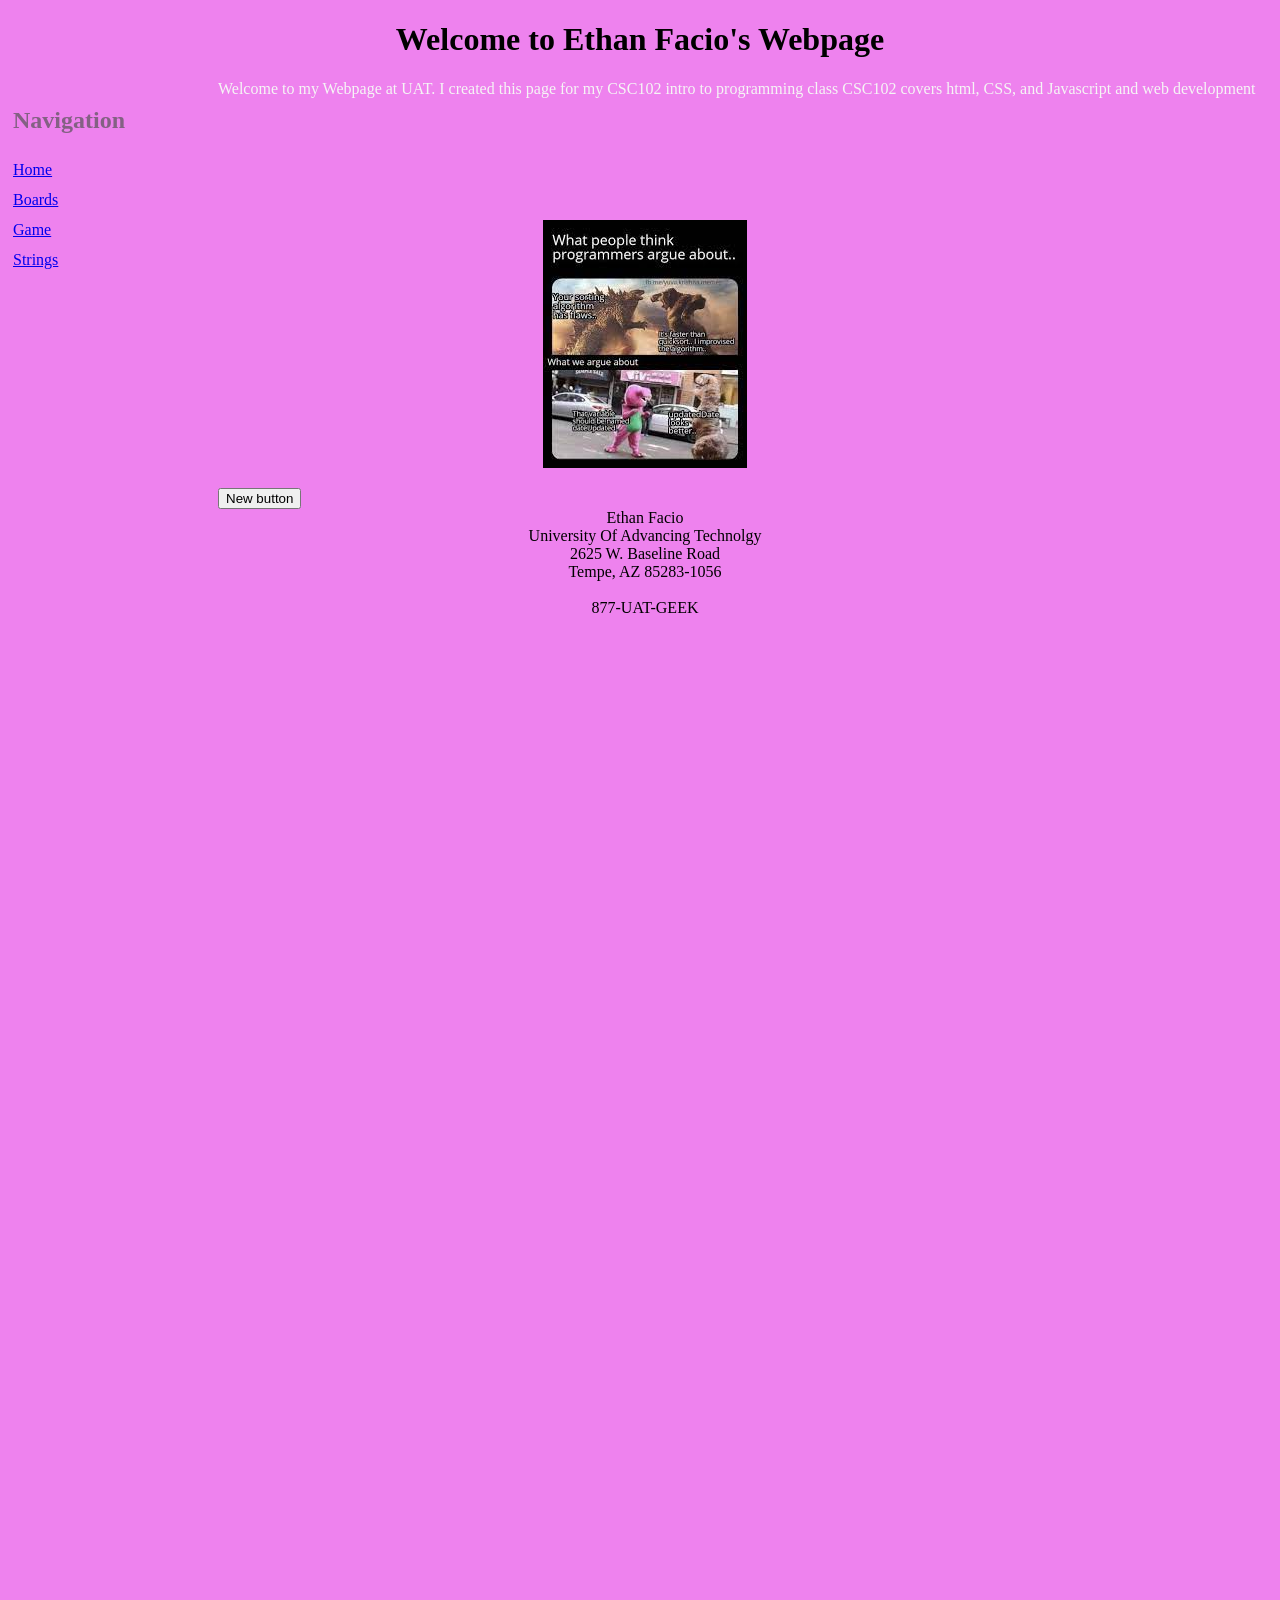
<file: index.html>
<!DOCTYPE html>
<!--Webpage for CSC102 Fa 2023
    Week1
Wriiten by: Ethan Facio
ethfacio@uat.edu
11Sep2023
-->
<html lang="en">

<head>
    <meta charset="UTF-8">
    <meta name="viewport" content="width=device-width, initial-scale=1.0">
    <title>Ethan Facio's Webpage</title>
    <script src="EventDriven.js"></script>
    <link rel="stylesheet" href="Styleindex.css">

</head>

<body>
    <header style="text-align: center;">
        <h1>
            Welcome to Ethan Facio's Webpage
        </h1>
    </header>
    <nav>
     <h2>
        Navigation
     </h2>
     <a href="./index.html">
        Home
     </a><br>
     <a href="./Boards.html">
        Boards 
     </a><br>
     <a href="./game.html">
        Game
     </a><br>
     <a href="./strings.html">
        Strings
     </a><br>
    </nav>
    <p>
        Welcome to my Webpage at UAT. I created this page for my CSC102 intro to programming class
        CSC102 covers html, CSS, and Javascript and web development
    </p>
    <br>
    <br>
    <br>
    <br>
    <br>
    <p id="memeParagraph">
        <center>
            <img id="memeImage" src="download.jpg">
        </center>
           
        
    </p>
    <!--A button input and adding an onclick to add more buttons-->
    <input type="button", value="New button", onclick="addButtons()">
    <footer style="text-align: center;">
     Ethan Facio<br>
     University Of Advancing Technolgy<br>
     2625 W. Baseline Road<br>
     Tempe, AZ 85283-1056<br>
     <br>
     877-UAT-GEEK<br>
    </footer>
</body>
</html>
</file>
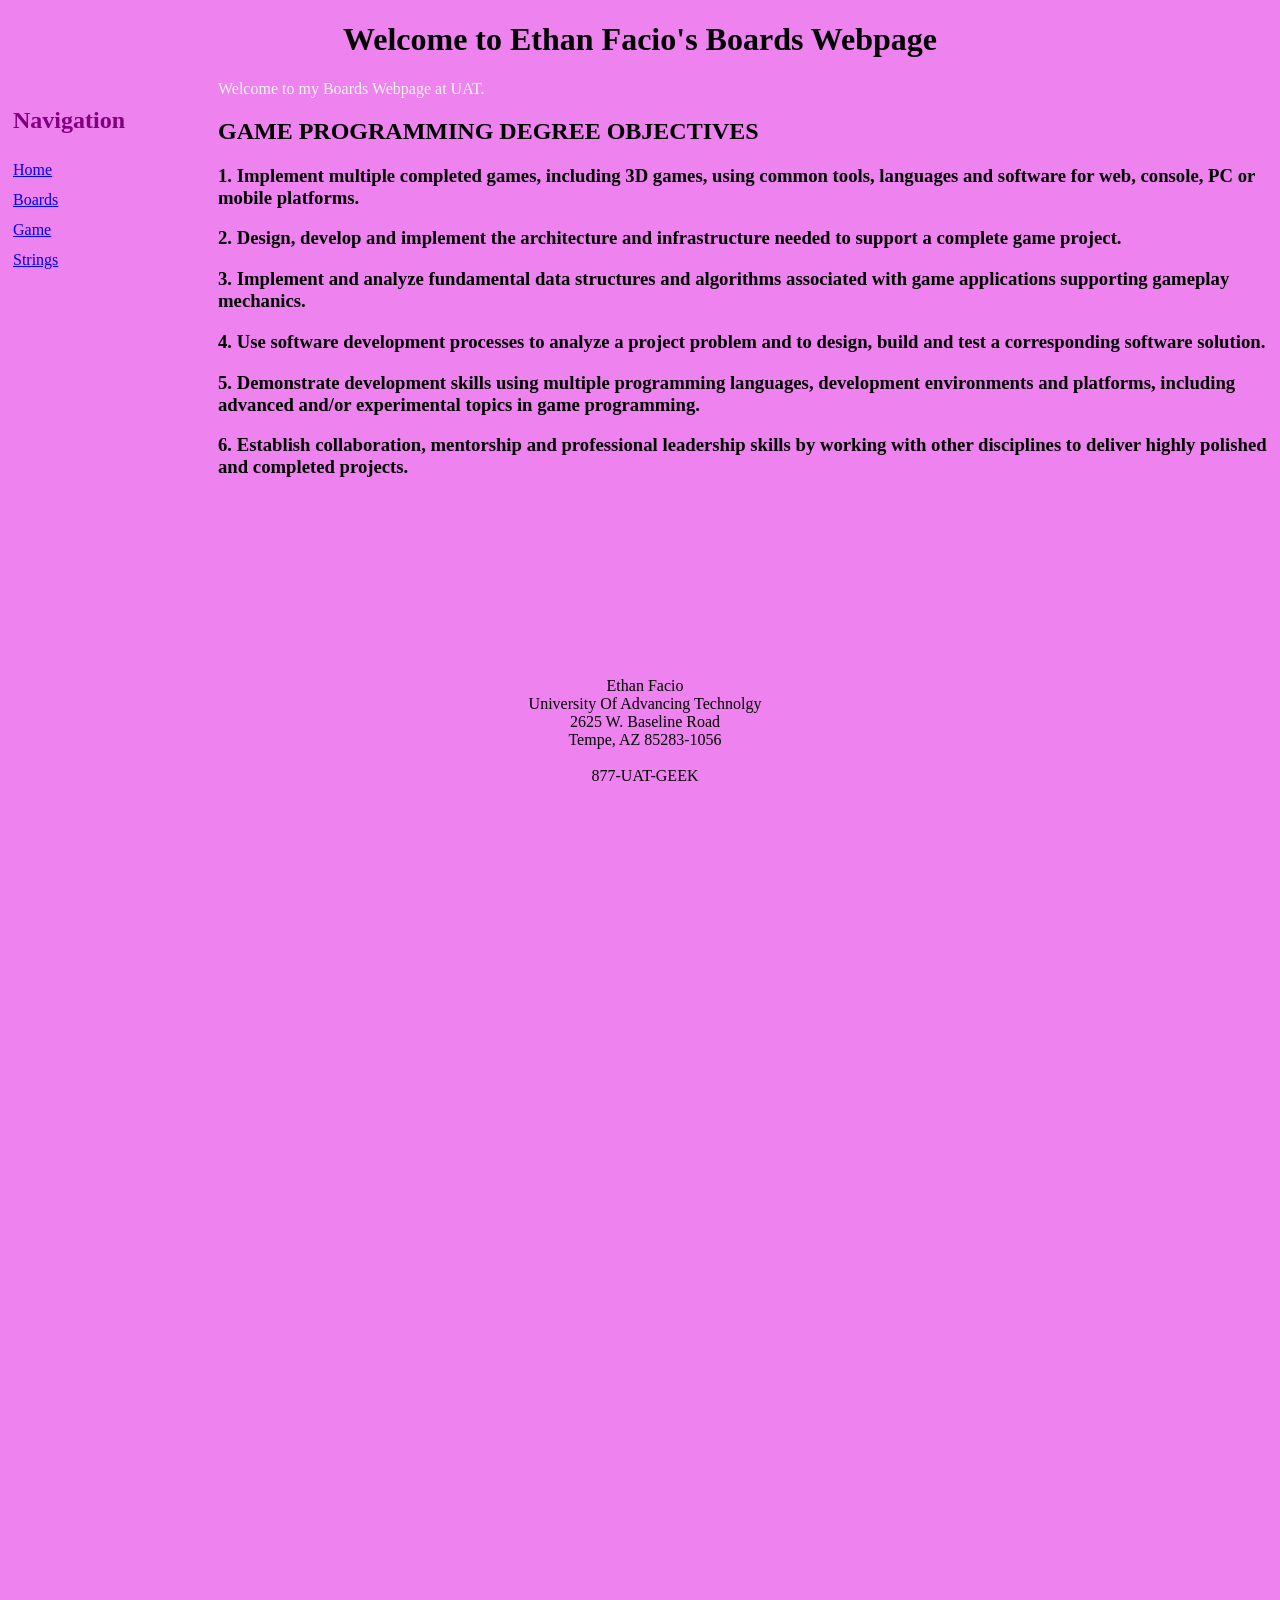
<file: Boards.html>
<!DOCTYPE html>
<!--Boards Webpage for CSC102 Fa 2023
Week1
Wriiten by: Ethan Facio
ethfacio@uat.edu
11Sep2023
-->
<html lang="en">
<head>
    <meta charset="UTF-8">
    <meta name="viewport" content="width=device-width, initial-scale=1.0">
    <title>Ethan Facio's --Boards Webpage</title>
    <link rel="stylesheet" href="StyleBoards.css">
</head>
<body>
    <header style="text-align: center;">
    <h1>
        Welcome to Ethan Facio's Boards Webpage 
    </h1>
    </header>
    <nav>
        <h2>
           Navigation
        </h2>
        <a href="./index.html">
           Home
        </a><br>
        <a href="./Boards.html">
           Boards 
        </a><br>
        <a href="./game.html">
            Game
         </a><br>
         <a href="./strings.html">
            Strings
         </a><br>
       </nav>
    <p>
        Welcome to my Boards Webpage at UAT. 
    </p>
   <h2> GAME PROGRAMMING DEGREE OBJECTIVES</h2>
<h3>1. Implement multiple completed games, including 3D games, using common tools, languages and software for web,
console, PC or mobile platforms.</h3>
<h3>2. Design, develop and implement the architecture and infrastructure needed to support a complete game project.</h3>
<h3>3. Implement and analyze fundamental data structures and algorithms associated with game applications supporting
gameplay mechanics.</h3>
<h3>4. Use software development processes to analyze a project problem and to design, build and test a corresponding software
solution.</h3>
<h3>5. Demonstrate development skills using multiple programming languages, development environments and platforms,
including advanced and/or experimental topics in game programming.</h3>
<h3>6. Establish collaboration, mentorship and professional leadership skills by working with other disciplines to deliver highly
polished and completed projects.</h3>
<br>
<br>
<br>
<br>
<br>
<br>
<br>
<br>
<br>
<br>
<footer style="text-align: center;">
    Ethan Facio<br>
    University Of Advancing Technolgy<br>
    2625 W. Baseline Road<br>
    Tempe, AZ 85283-1056<br>
    <br>
    877-UAT-GEEK<br>
   </footer>
</body>
</html>
</file>
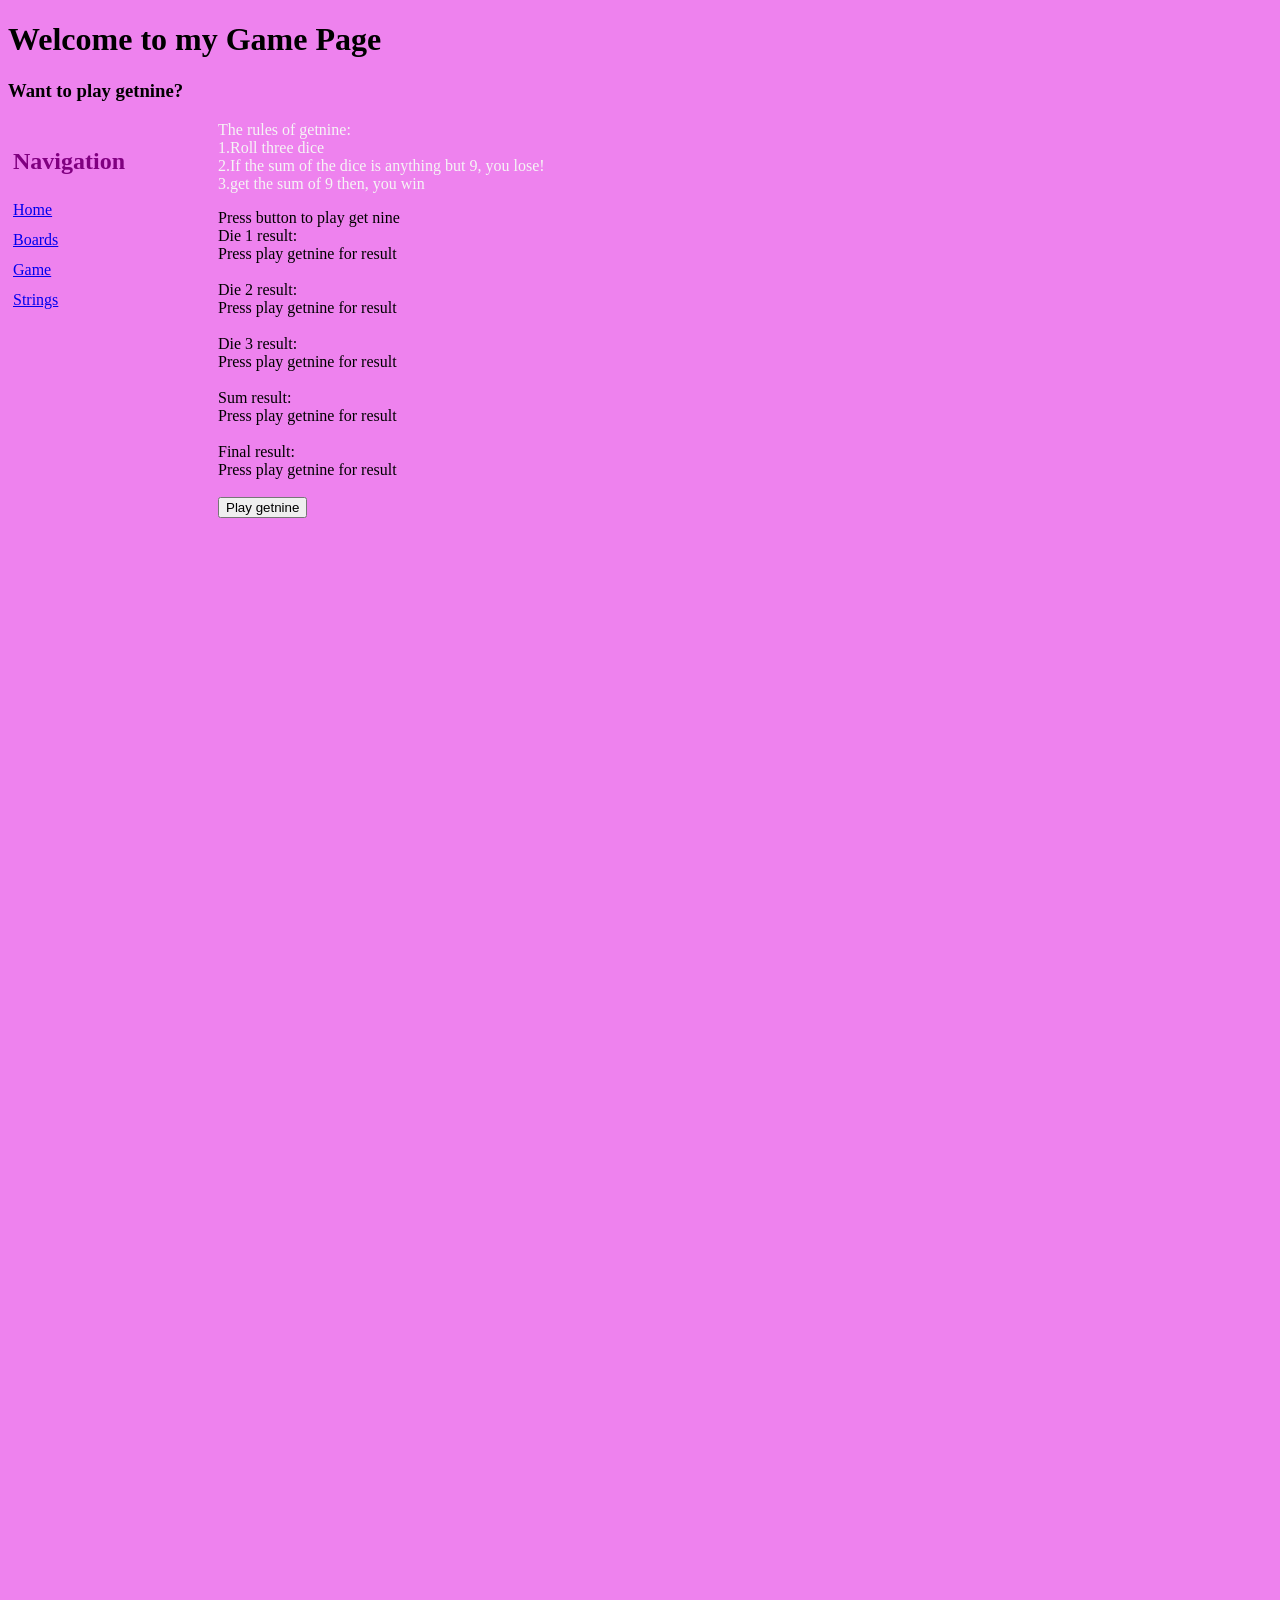
<file: game.html>
<!DOCTYPE html>
    <html lang="en">
        <!--
    Webpage for CSC102 Fa 2023
    Week1
    Wriiten by: Ethan Facio
    ethfacio@uat.edu
     18Sep2023-->
    <head>
        <meta charset="UTF-8">
        <meta name="viewport" content="width=device-width, initial-scale=1.0">
        <title>Ethan Facio's Game page</title>
        <script src="gamecode.js"></script>
        <link rel="stylesheet" href="stylegames.css">
    </head>
    
    <body>
        <header>
        <h1>Welcome to my Game Page</h1>
        <h3>Want to play getnine?</h3>
        </header>
        <nav>
            <h2>
               Navigation
            </h2>
            <a href="./index.html">
               Home
            </a><br>
            <a href="./Boards.html">
               Boards 
            </a><br>
            <a href="./game.html">
               Game
            </a><br>
            <a href="./strings.html">
                Strings
             </a><br>
           </nav>
        <p>
            The rules of getnine:<br>
            1.Roll three dice<br>
            2.If the sum of the dice is anything but 9, you lose!<br>
            3.get the sum of 9 then, you win<br>
        </p>
        Press button to play get nine<br>
        Die 1 result:<div id="die1res">Press play getnine for result</div><br>
        Die 2 result:<div id="die2res">Press play getnine for result</div><br>
        Die 3 result:<div id="die3res">Press play getnine for result</div><br>
        Sum result:<div id="sumres">Press play getnine for result</div><br>
        Final result:<div id="finres">Press play getnine for result</div><br>
        <button onclick="playgetnine()">
            Play getnine<br>
        </button><br>
    </body>
    </html>
</file>
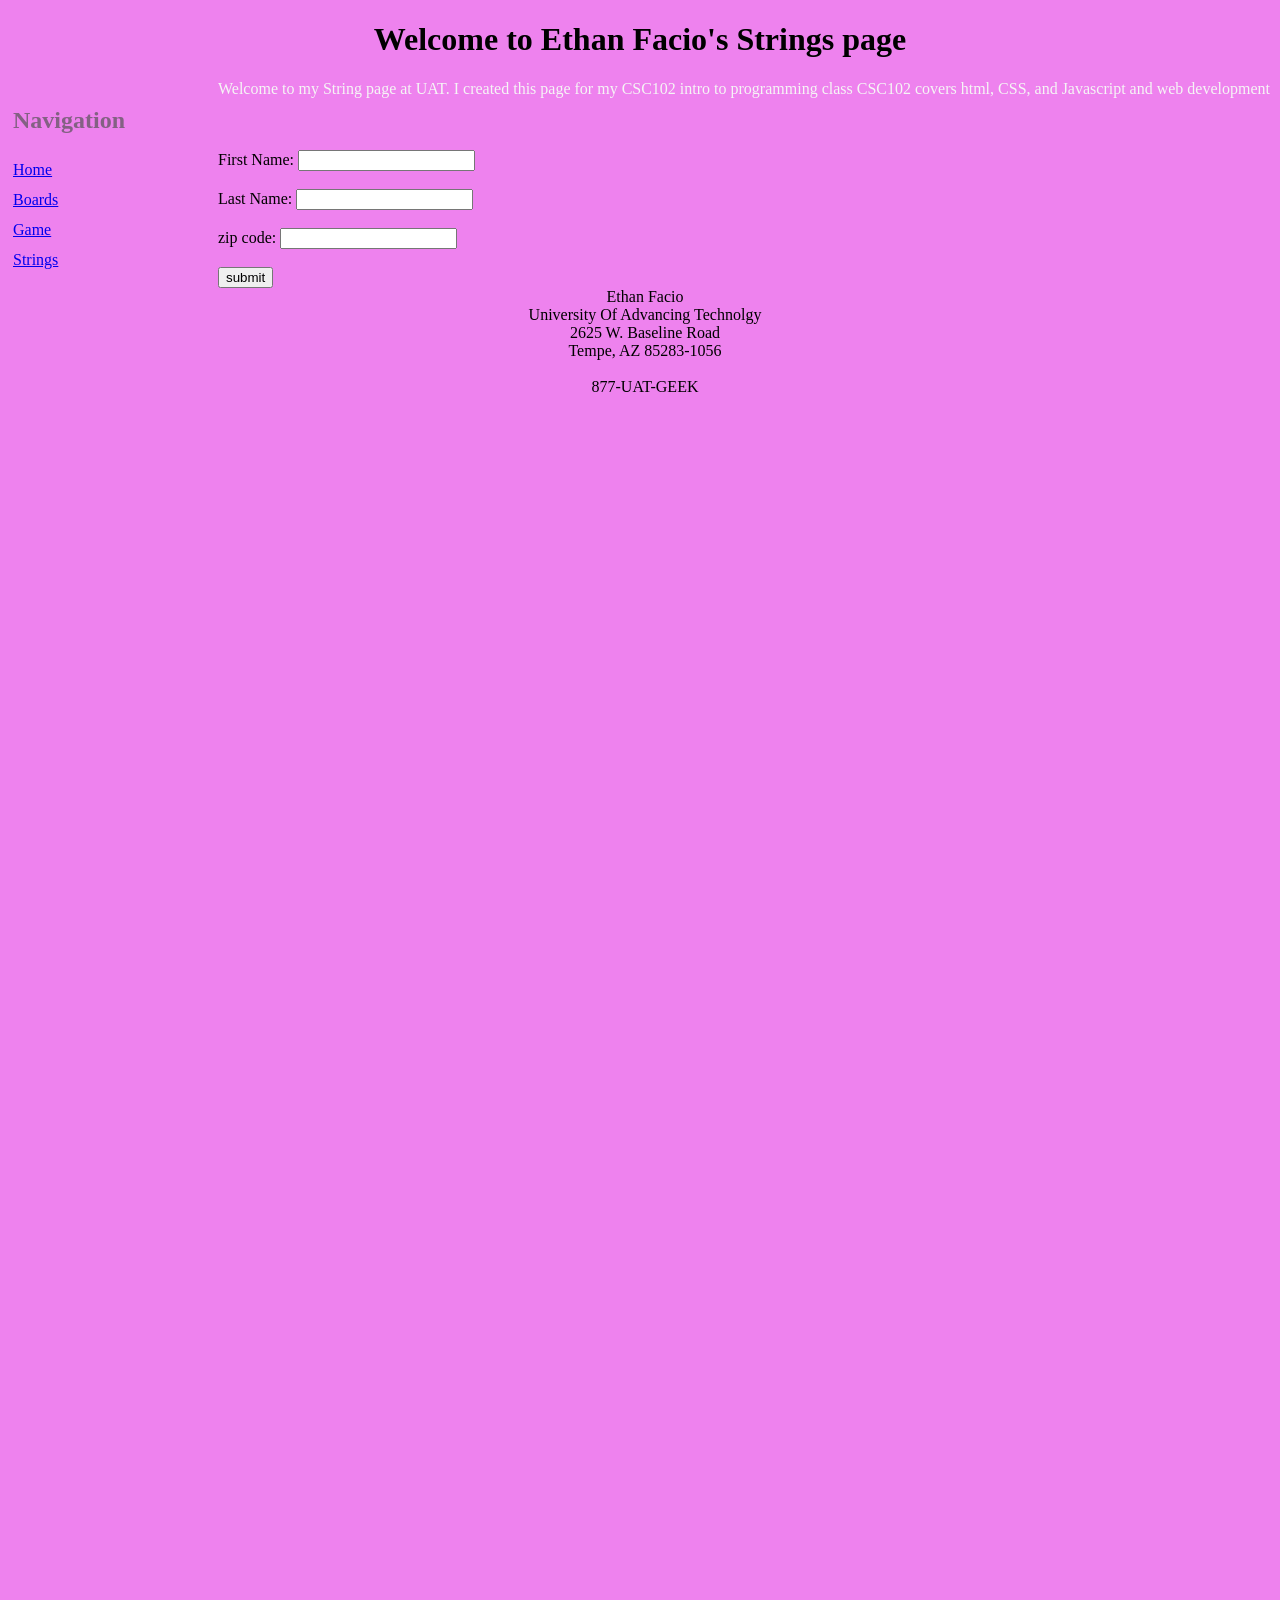
<file: strings.html>
<!DOCTYPE html>
<!--String page for CSC102 Fa 2023
    Week1
Wriiten by: Ethan Facio
ethfacio@uat.edu
11Sep2023
-->
<html lang="en">

<head>
    <meta charset="UTF-8">
    <meta name="viewport" content="width=device-width, initial-scale=1.0">
    <title>Ethan Facio's Strings Page</title>
    <script src="validateInput.js"></script>
    <link rel="stylesheet" href="Styleindex.css">

</head>

<body>
    <header style="text-align: center;">
        <h1>
            Welcome to Ethan Facio's Strings page
        </h1>
    </header>
    <nav>
     <h2>
        Navigation
     </h2>
     <a href="./index.html">
        Home
     </a><br>
     <a href="./Boards.html">
        Boards 
     </a><br>
     <a href="./game.html">
        Game
     </a><br>
     <a href="./strings.html">
        Strings
     </a><br>
    </nav>
    <p>
        Welcome to my String page at UAT. I created this page for my CSC102 intro to programming class
        CSC102 covers html, CSS, and Javascript and web development
    </p>
    <br>
    <br>
    <!--this is to show a box for the name and zip code 
    and being able to put information in them and then we habe the button were in 
one click it will process everything-->
    <form id="myform">
        <label for="FirstName">First Name:</label>
        <input type="text" id="FirstName" name="FirstName"><br><br>
        <label for="LastName">Last Name:</label>
        <input type="text" id="LastName" name="LastName"><br><br>
        <label for="zip">zip code:</label>
        <input type="number" id="zip" name="zip"><br><br>
        <input type="submit" value="submit">
    </form>

    <footer style="text-align: center;">
     Ethan Facio<br>
     University Of Advancing Technolgy<br>
     2625 W. Baseline Road<br>
     Tempe, AZ 85283-1056<br>
     <br>
     877-UAT-GEEK<br>
    </footer>
</body>

</html>
</file>
<file: Styleindex.css>
nav{
    height: 6000px;
    width: 200px;
    float: left;
    padding: 5px;
    line-height: 30px;
}

body{
    background-color: violet;

}

p{
    color: whitesmoke;
}

footer{
    text-align: center;
    margin-right: 200px;
}

nav{
    color: rgb(131, 97, 131);
}
/* get the meme image and put any animation however please to make it move*/
#memeImage{
    margin-right: 200px;
    animation-duration: 0s;
    animation-name: moving;
    animation-iteration-count: infinite;
    animation-direction: alternate;
}
/* get the keyframes to refrence our animation by using our animation Name*/
@keyframes moving {
   from{
    margin-top: 150px; margin-right: 100px;
}
   to{
    margin-right: 200px; margin-left: 150px;
   }
}
</file>
<file: StyleBoards.css>
nav{
    height: 6000px;
    width: 200px;
    float: left;
    padding: 5px;
    line-height: 30px;
}

body{
    background-color: violet;

}

p{
    color: whitesmoke;
}

footer{
    text-align: center;
    margin-right: 200px;
}

nav{
    color: purple;
}
</file>
<file: stylegames.css>
nav{
    height: 6000px;
    width: 200px;
    float: left;
    padding: 5px;
    line-height: 30px;
}

body{
    background-color: violet;

}

p{
    color: whitesmoke;
}

footer{
    text-align: center;
    margin-right: 200px;
}

nav{
    color: purple;
}
</file>
